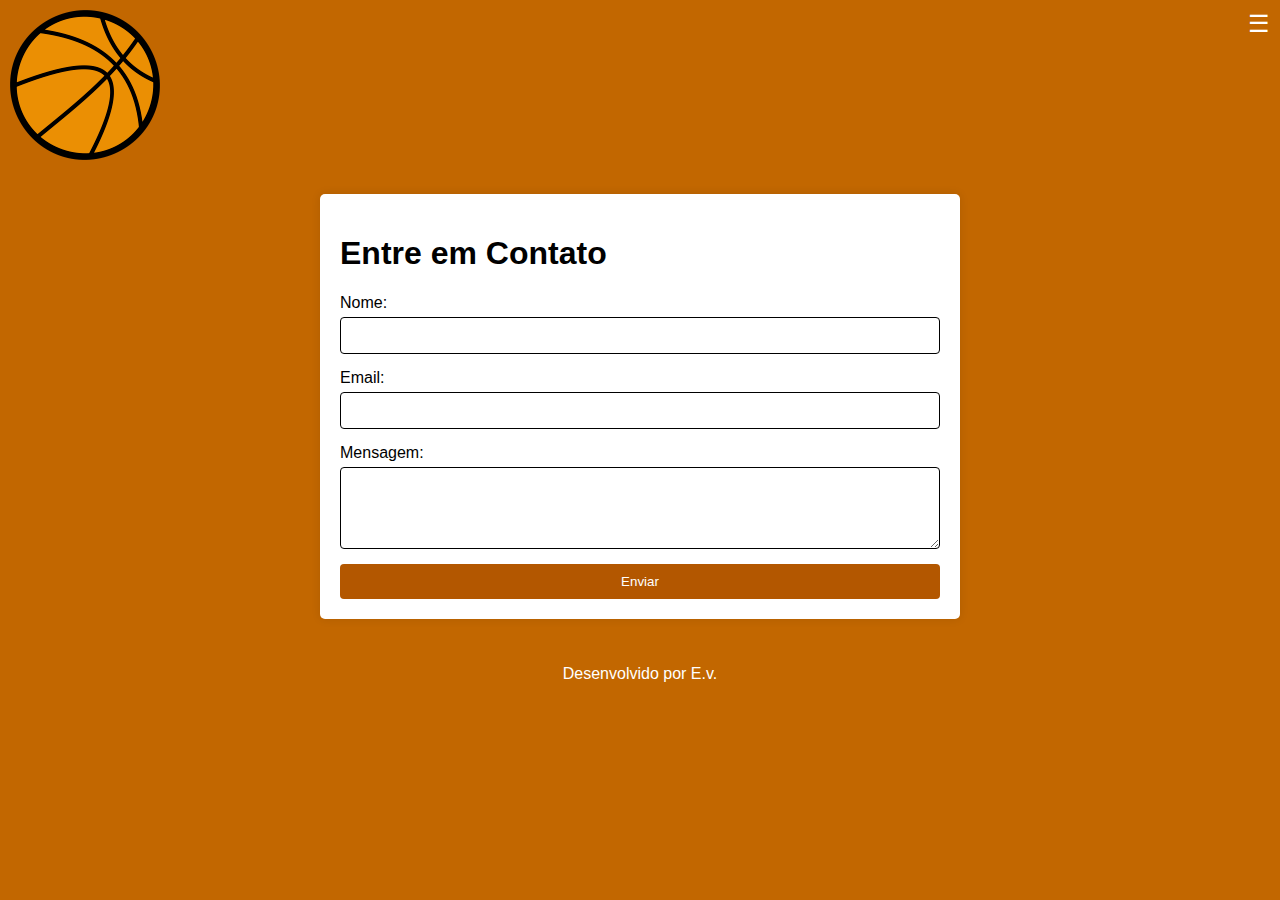
<file: contato.html>
<!DOCTYPE html>
<html lang="en">
<head>
    <meta charset="UTF-8">
    <meta name="viewport" content="width=device-width, initial-scale=1.0">
    <link rel="stylesheet" href="contato.css">
    <title>Página de Contato</title>
</head>
<body>

    <!-- Cabeçalho com Navbar -->
    <header>
        <nav class="navbar">
            <a href="index.html" class="navbar-button">
                <img src="1279864510.png" alt="Button Image" />
            </a>
            <!-- Menu Hambúrguer -->
            <div class="menu-hamburger" onclick="toggleMenu()">
                &#9776;
            </div>
            <!-- Menu Cascata -->
            <div id="nav-menu" class="nav-menu">
                <a href="index.html">Início</a>
            </div>
        </nav>
    </header>

    <!-- Conteúdo Principal -->
    <div class="contact-container">
        <div class="contact-box">
            <h1>Entre em Contato</h1>
            <form>
                <label for="name">Nome:</label>
                <input type="text" id="name" name="name" required>

                <label for="email">Email:</label>
                <input type="email" id="email" name="email" required>

                <label for="message">Mensagem:</label>
                <textarea id="message" name="message" rows="4" required></textarea>

                <button type="submit">Enviar</button>
            </form>
        </div>
    </div>

    <!-- Rodapé -->
    <footer>
        <p>Desenvolvido por E.v.</p>
    </footer>

    <script>
        function toggleMenu() {
            var menu = document.getElementById("nav-menu");
            menu.classList.toggle("active");
        }
    </script>
</body>
</html>
</file>
<file: contato.css>
/* Estilos gerais */
body {
    font-family: Arial, sans-serif;
    margin: 0;
    padding: 0;
    background-color: #c26700; /* Vermelho bem escuro */
    color: #000000; /* Texto claro para contraste */
}

/* Navbar */
.navbar {
    background-color: #c26700; /* Vermelho escuro */
    padding: 10px;
    position: relative;
}

/* Botão de menu hambúrguer */
.menu-hamburger {
    font-size: 24px;
    cursor: pointer;
    color: white;
    position: absolute;
    top: 10px;
    right: 10px; /* Posicionado no canto superior direito */
}

/* Menu cascata */
.nav-menu {
    display: none;
    position: absolute;
    top: 50px; /* Ajuste conforme necessário */
    right: 10px; /* Menu alinhado à direita da tela */
    background-color: ##c26700; /* Vermelho escuro */
    border: 1px solid #fff;
    border-radius: 5px;
    padding: 10px;
    width: 200px; /* Largura do menu, ajuste conforme necessário */
    z-index: 1000; /* Garante que o menu esteja acima de outros elementos */
}

.nav-menu a {
    color: white;
    text-decoration: none;
    display: block;
    padding: 10px;
}

.nav-menu a:hover {
    background-color: #800000; /* Cor vermelha mais escura para hover */
}

.nav-menu.active {
    display: block;
}

/* Contato */
.contact-container {
    padding: 20px;
}

.contact-box {
    max-width: 600px;
    margin: auto;
    background-color: #fff;
    padding: 20px;
    border-radius: 5px;
    box-shadow: 0 0 10px rgba(0, 0, 0, 0.1);
}

form {
    display: flex;
    flex-direction: column;
}

label {
    margin-bottom: 5px;
}

input, textarea {
    margin-bottom: 15px;
    padding: 10px;
    border: 1px solid #000000;
    border-radius: 4px;
}

button {
    background-color: #b35700; /* Vermelho escuro */
    color: white;
    border: none;
    padding: 10px;
    border-radius: 4px;
    cursor: pointer;
}

button:hover {
    background-color: #800000; /* Cor vermelha mais escura para hover */
}

/* Rodapé */
footer {
    background-color: #c26700; /* Vermelho bem escuro */
    color: white;
    text-align: center;
    padding: 10px;
}
</file>
